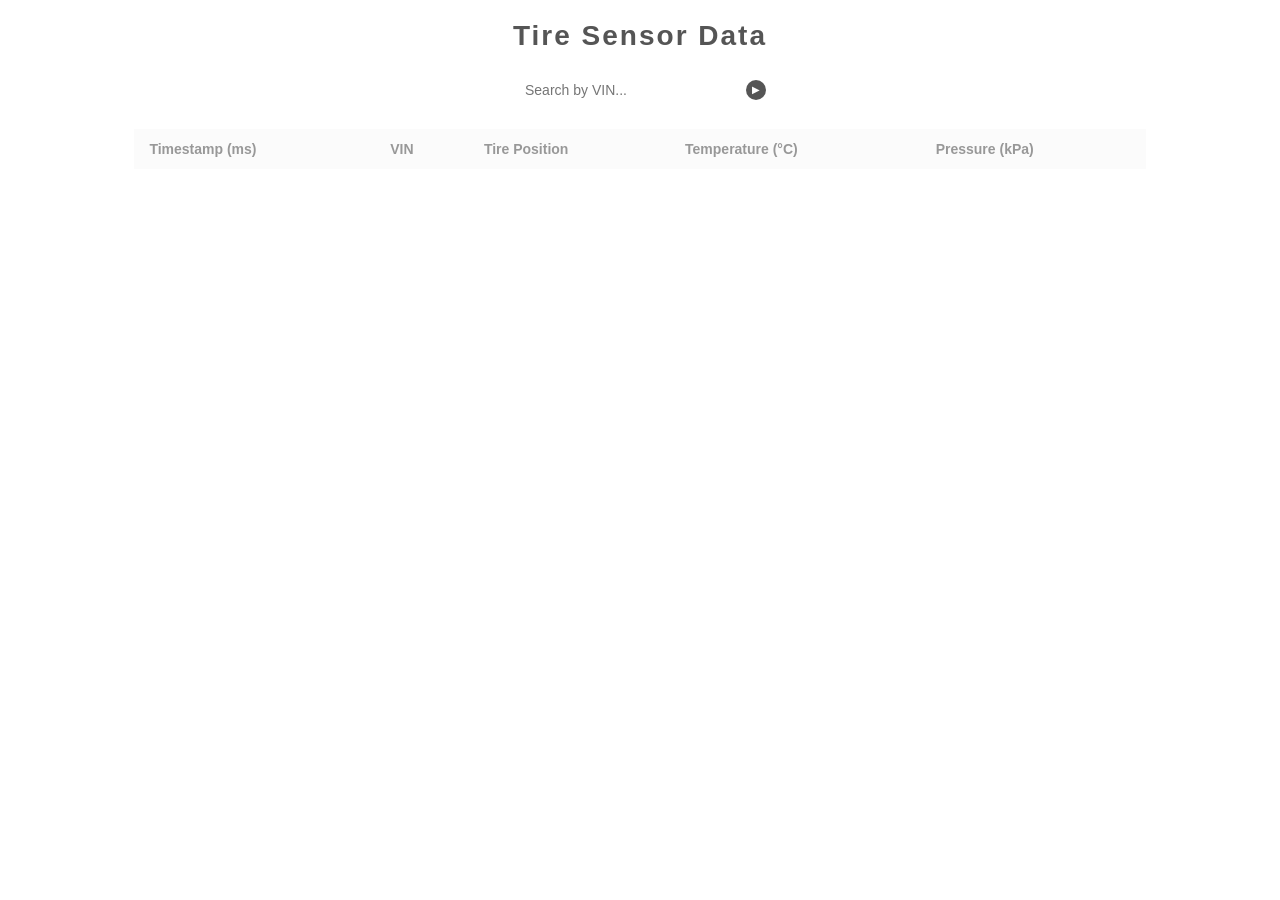
<file: examples/html/index.html>
<!DOCTYPE html>
<html lang="en">
<head>
    <meta charset="UTF-8">
    <meta name="viewport" content="width=device-width, initial-scale=1.0">
    <title>Real-time Dashboard</title>
    <link rel="stylesheet" href="style.css">
</head>
<body>
<h1>Tire Sensor Data</h1>
<div class="button-container">
    <label for="vinFilter"></label>
    <input type="text" id="vinFilter" placeholder="Search by VIN...">
    <button id="play-button" class="play-button">▶</button> <!-- Unicode play icon -->
</div>
<table id="data-table">
    <thead>
    <tr>
        <th>Timestamp (ms)</th>
        <th>VIN</th>
        <th>Tire Position</th>
        <th>Temperature (°C)</th>
        <th>Pressure (kPa)</th>
    </tr>
    </thead>
    <tbody>
    <!-- Data rows will be dynamically added here -->
    </tbody>
</table>

<!-- Include your WebSocket connection script here -->
<script src="websocket.js"></script>
</body>
</html>
</file>
<file: examples/html/style.css>
/* style.css */

/* Apply styles to the entire table */
table {
    border-collapse: collapse;
    width: 80%;
    font-family: Arial, sans-serif;
    font-size: 14px;
    color: #333; /* Dark gray text color */
    margin: 0 auto; /* Center horizontally */
}

/* Style table header (thead) */
th {
    background-color: #f9f9f9; /* Light gray background for headers */
    color: #333; /* Dark gray text color */
    padding: 12px 15px;
    text-align: left;
    font-weight: bold;
}

/* Style table cells (td) */
td {
    padding: 10px;
    border: 1px solid #ddd; /* Light gray border */
}

/* Add zebra stripes effect to table rows */
tr:nth-child(even) td {
    background-color: #f9f9f9; /* Light gray background for even rows */
}

/* Hover effect on rows */
tr:hover td {
    background-color: #cbc3e3; /* Pale orange background on hover */
}

/* Center the title */
h1 {
    text-align: center;
    margin-top: 20px; /* Add some spacing above the title */
    font-family: 'Helvetica', sans-serif; /* Use a modern font */
    font-weight: 600; /* Make it bold */
    font-size: 28px; /* Adjust the font size */
    color: #555; /* Dark gray text color */
    letter-spacing: 2px; /* Add some letter spacing */
}

#data-table {
    opacity: 0.5; /* Initial opacity for slight fading */
    transition: opacity 0.5s ease;
}

#data-table.fadeIn {
    opacity: 1; /* Fading in when button is clicked */
}

/* Style the play button */
.play-button {
    width: 20px;
    height: 20px;
    background-color: #555; /* Dark gray background */
    border: none;
    border-radius: 50%; /* Rounded shape */
    color: #fff; /* White icon color */
    font-size: 10px;
    display: flex;
    justify-content: center;
    align-items: center;
    cursor: pointer;
    transition: background-color 0.3s ease; /* Add smooth hover effect */
}

/* Center the button above the table */
.button-container {
    display: flex;
    justify-content: center;
    align-items: center;
    margin-bottom: 20px; /* Add spacing below the button */
}

.play-button:hover {
    background-color: #555; /* Slightly darker on hover */
}

#vinFilter {
    padding: 10px;
    border: 1px solid #ffffff;
    border-radius: 6px;
    font-size: 14px;
    width: 200px;
    margin-right: 10px; /* Add spacing between search bar and button */
    transition: border-color 0.4s ease; /* Smooth transition for border color */
}

/* Apply pale purple border when the input is focused */
#vinFilter:focus {
    border-color: #cbc3e3; /* Pale purple border color */
    outline: none; /* Remove default focus outline */
}
</file>
